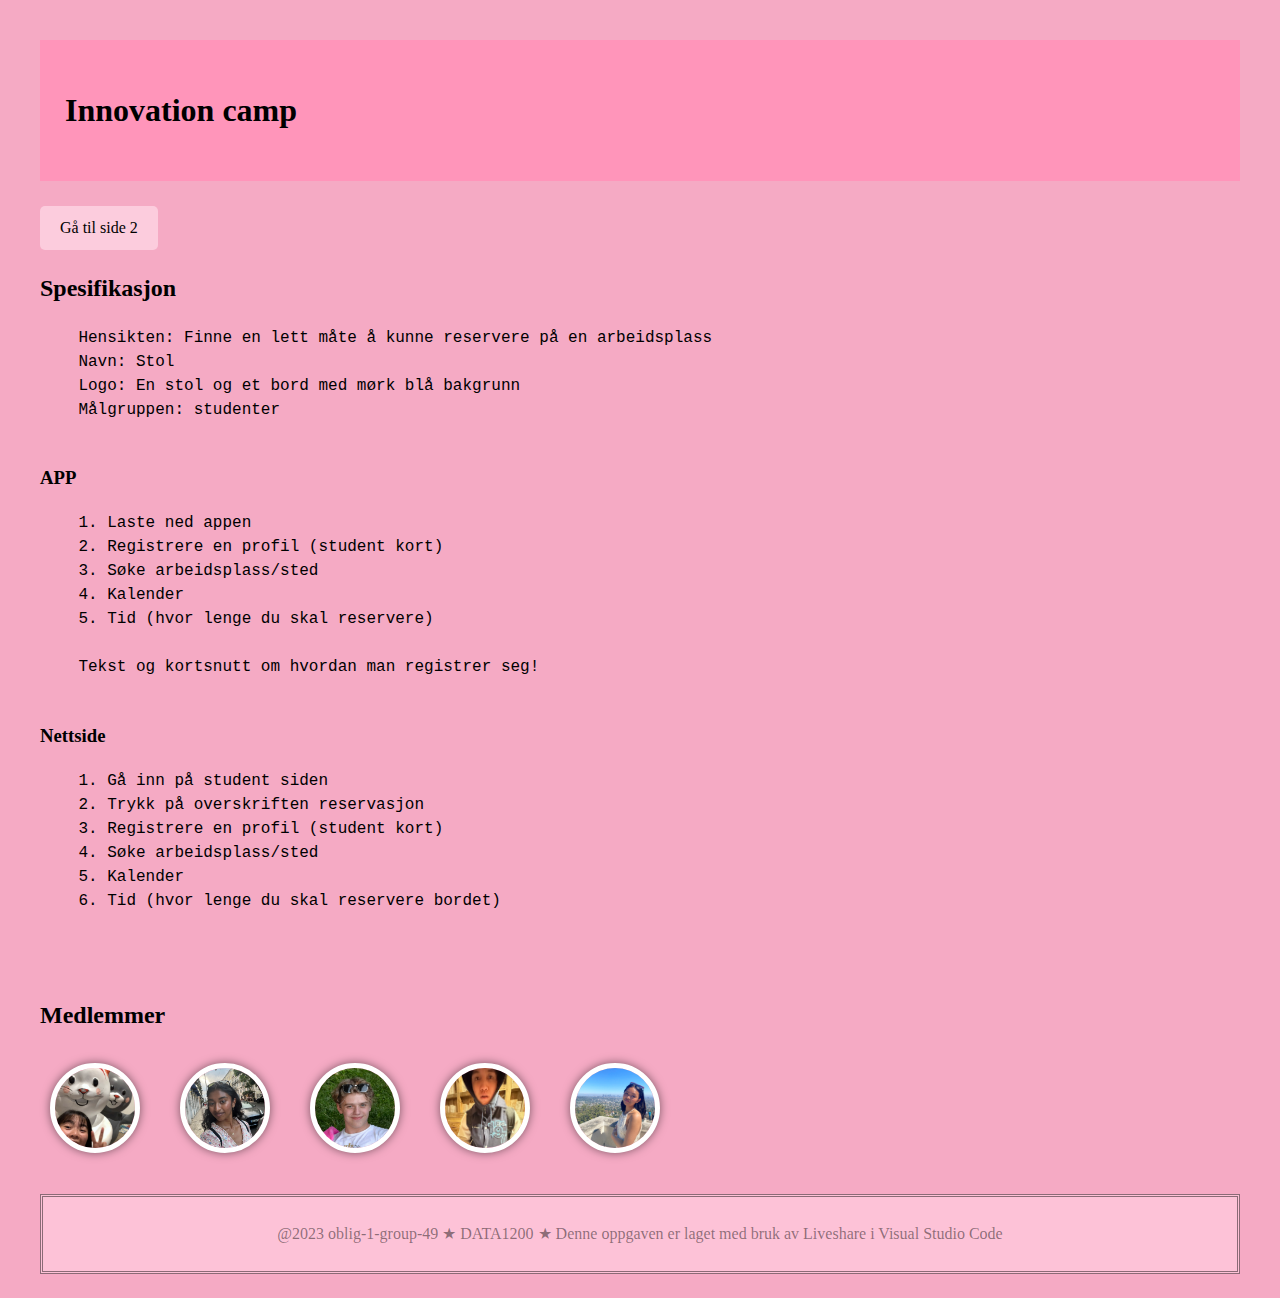
<file: index.html>
<!DOCTYPE html>
<html lang="en">
<head>
    <meta charset="UTF-8">
    <meta name="viewport" content="width=device-width, initial-scale=1.0">
    <title>Innovation camp - group 49</title>
    <link rel="stylesheet" href="style.css"/>
    <style>
        footer{color: rgba(0, 0, 0, 0.451);
            background-color: rgb(253, 194, 215);
            padding: 25px;
            text-align: center;
            border: double;
        }
        header{
            background-color: rgb(255, 149, 186);
            padding: 25px;
        }
    </style>
</head>
<body class="frontpage">
    <header>
        <h1>Innovation camp</h1>
    </header>
        
    <a href="page2.html"><div class="button1">Gå til side 2</div></a>

    <h2>Spesifikasjon</h2>

   <pre>
    Hensikten: Finne en lett måte å kunne reservere på en arbeidsplass
    Navn: Stol
    Logo: En stol og et bord med mørk blå bakgrunn 
    Målgruppen: studenter
    </pre>

    <h3>APP</h3>
    <pre>
    1. Laste ned appen
    2. Registrere en profil (student kort)
    3. Søke arbeidsplass/sted
    4. Kalender
    5. Tid (hvor lenge du skal reservere)

    Tekst og kortsnutt om hvordan man registrer seg!
    </pre>

    <h3>Nettside</h3>
    <pre>
    1. Gå inn på student siden
    2. Trykk på overskriften reservasjon 
    3. Registrere en profil (student kort)
    4. Søke arbeidsplass/sted
    5. Kalender
    6. Tid (hvor lenge du skal reservere bordet)
    </pre>
    <br>
    <h2>Medlemmer</h2>
        <!-- want 5 round imgs, that links to a different page when clicked on -->
        <div class="img-container">
            <a href="#"><img src="img/christine.jpg" alt="Christine"></a>
            <a href="#"><img src="img/sarania.jpg" alt="Sarania"></a>
            <a href="#"><img src="img/leo.png" alt="Leo"></a>
            <a href="#"><img src="img/danny.jpg" alt="Danny"></a>
            <a href="#"><img src="img/vy.png" alt="Vy"></a>
        </div>
<br>
    </body>
    <footer>@2023 oblig-1-group-49 ★ DATA1200 ★ Denne oppgaven er laget med bruk av Liveshare i Visual Studio Code</footer>
    <br>
</html>
</file>
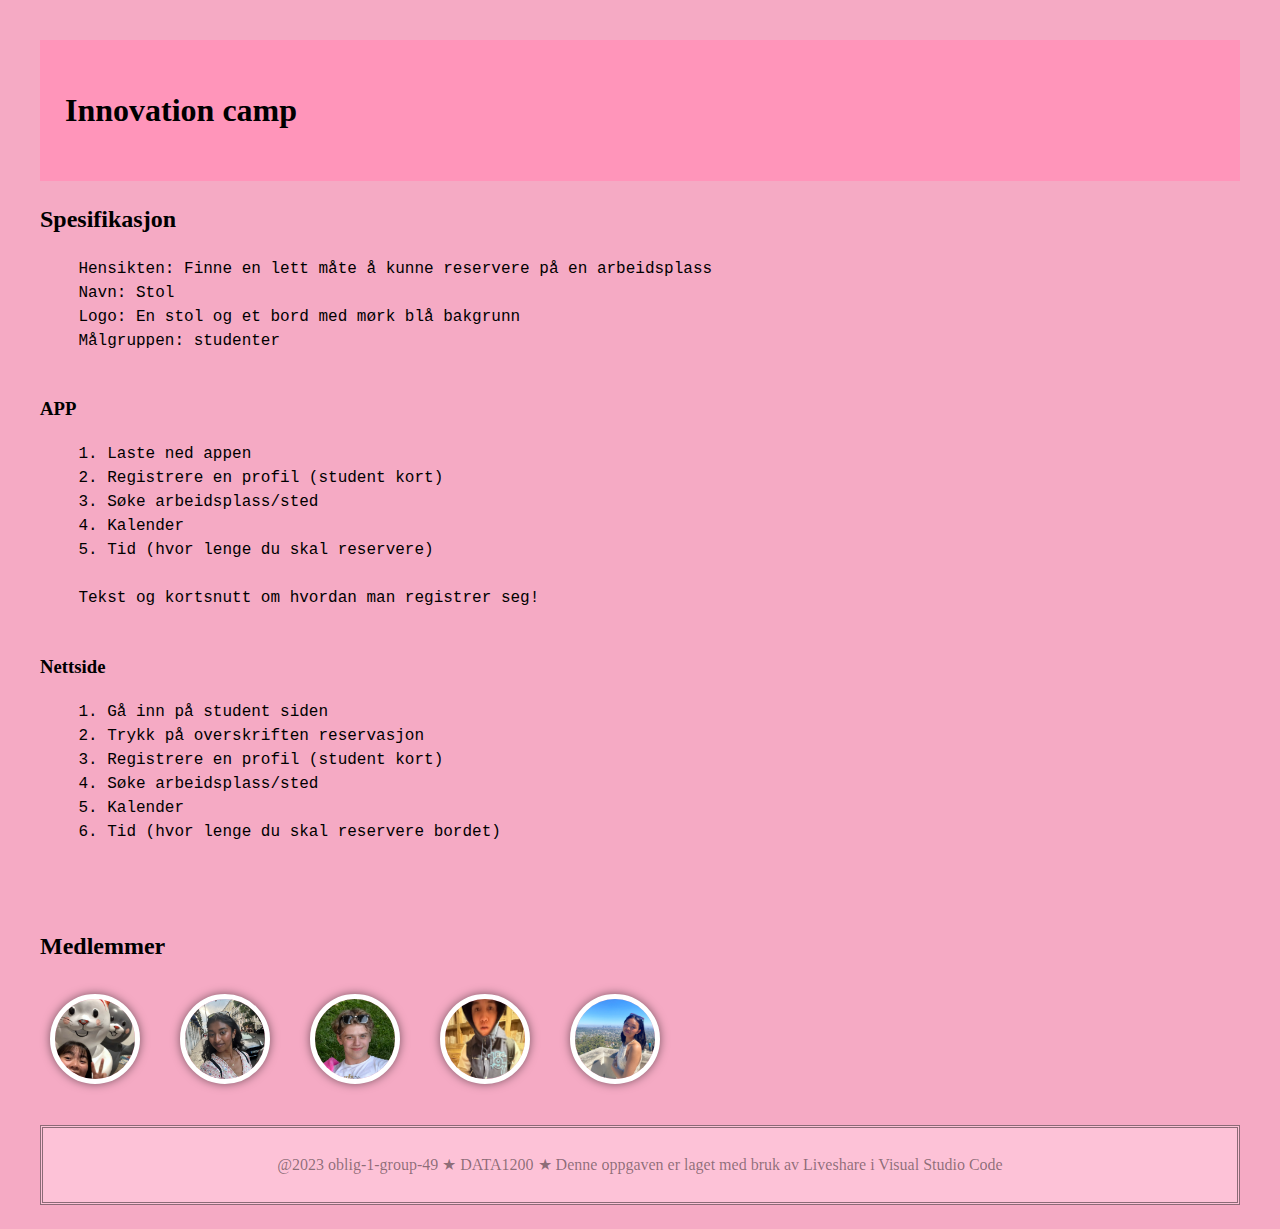
<file: side1.html>
<!DOCTYPE html>
<html lang="en">
<head>
    <meta charset="UTF-8">
    <meta name="viewport" content="width=device-width, initial-scale=1.0">
    <title>Innovation camp - group 49</title>
    <link rel="stylesheet" href="style.css"/>
    <style>
        footer{color: rgba(0, 0, 0, 0.451);
            background-color: rgb(253, 194, 215);
            padding: 25px;
            text-align: center;
            border: double;
        }
        header{
            background-color: rgb(255, 149, 186);
            padding: 25px;
        }
    </style>
</head>
<body class="frontpage">
    <header>
        <h1>Innovation camp</h1>
    </header>
  
    <h2>Spesifikasjon</h2>

   <pre>
    Hensikten: Finne en lett måte å kunne reservere på en arbeidsplass
    Navn: Stol
    Logo: En stol og et bord med mørk blå bakgrunn 
    Målgruppen: studenter
    </pre>

    <h3>APP</h3>
    <pre>
    1. Laste ned appen
    2. Registrere en profil (student kort)
    3. Søke arbeidsplass/sted
    4. Kalender
    5. Tid (hvor lenge du skal reservere)

    Tekst og kortsnutt om hvordan man registrer seg!
    </pre>

    <h3>Nettside</h3>
    <pre>
    1. Gå inn på student siden
    2. Trykk på overskriften reservasjon 
    3. Registrere en profil (student kort)
    4. Søke arbeidsplass/sted
    5. Kalender
    6. Tid (hvor lenge du skal reservere bordet)
    </pre>
    <br>
    <h2>Medlemmer</h2>
        <!-- want 5 round imgs, that links to a different page when clicked on -->
        <div class="img-container">
            <a href="pages/christine.html"><img src="img/christine.jpg" alt="Christine"></a>
            <a href="pages/sarania.html"><img src="img/sarania.jpg" alt="Sarania"></a>
            <a href="pages/leo.html"><img src="img/leo.png" alt="Leo"></a>
            <a href="pages/danny.html"><img src="img/danny.jpg" alt="Danny"></a>
            <a href="pages/vy.html"><img src="img/vy.png" alt="Vy"></a>
        </div>
<br>
    </body>
    <footer>@2023 oblig-1-group-49 ★ DATA1200 ★ Denne oppgaven er laget med bruk av Liveshare i Visual Studio Code</footer>
    <br>
</html>
</file>
<file: style.css>
/* make html fullpage */
html, body {
    height: 100%;
    margin: 0;
    padding: 0;
    box-sizing: border-box;
}

.frontpage {
    margin: 20px;
    padding: 20px;
    box-sizing: border-box;
    font-family: Georgia, serif;
    font-size: 16px;
    line-height: 1.5;
    color: #000;
    background-color: rgb(245, 170, 196);
}

.img-container {
    display: flex;
    flex-wrap: wrap;
    justify-content: left;
    align-items: center;
    gap: 20px;
    width: 100%;
    max-width: 1200px;
}

.img-container > a > img {
    width: 80px;
    height: 80px;
    border-radius: 50%;
    margin: 10px;
    border: 5px solid #fff;
    box-shadow: 0 0 10px rgba(0, 0, 0, 0.5);
    background-color: #fff;
    object-fit: cover;
    transition: all 0.3s ease-in-out;

}

.button1 {
    display: inline-block;
    padding: 10px 20px;
    border-radius: 5px;
    background-color: rgb(252, 204, 221);
    color: #000;
    text-decoration: none;
    font-family: Georgia, serif;
    font-size: 16px;
    line-height: 1.5;
    transition: all 0.3s ease-in-out;
    margin-top: 25px;

    & > a {
        color: #000;
        text-decoration: none;
    }
}

.button {
    display: inline-block;
    padding: 10px 20px;
    border-radius: 5px;
    background-color: rgb(99, 150, 99);
    color: #000;
    text-decoration: none;
    font-family: Georgia, serif;
    font-size: 16px;
    line-height: 1.5;
    transition: all 0.3s ease-in-out;
    margin-bottom: 50px;
    margin-left: 25px;

    & > a {
        color: #000;
        text-decoration: none;
    }
}

.page2 {
    background-color: darkseagreen;
    margin: 50px
}

.info-block {
    background-color: rgb(164, 206, 164);
    margin: 25px;
    padding: 25px;
    border-radius: 25px;
}

.right {
    float: right;
    width: auto;
    height: 200px;
    margin: 10px;
}
</file>
